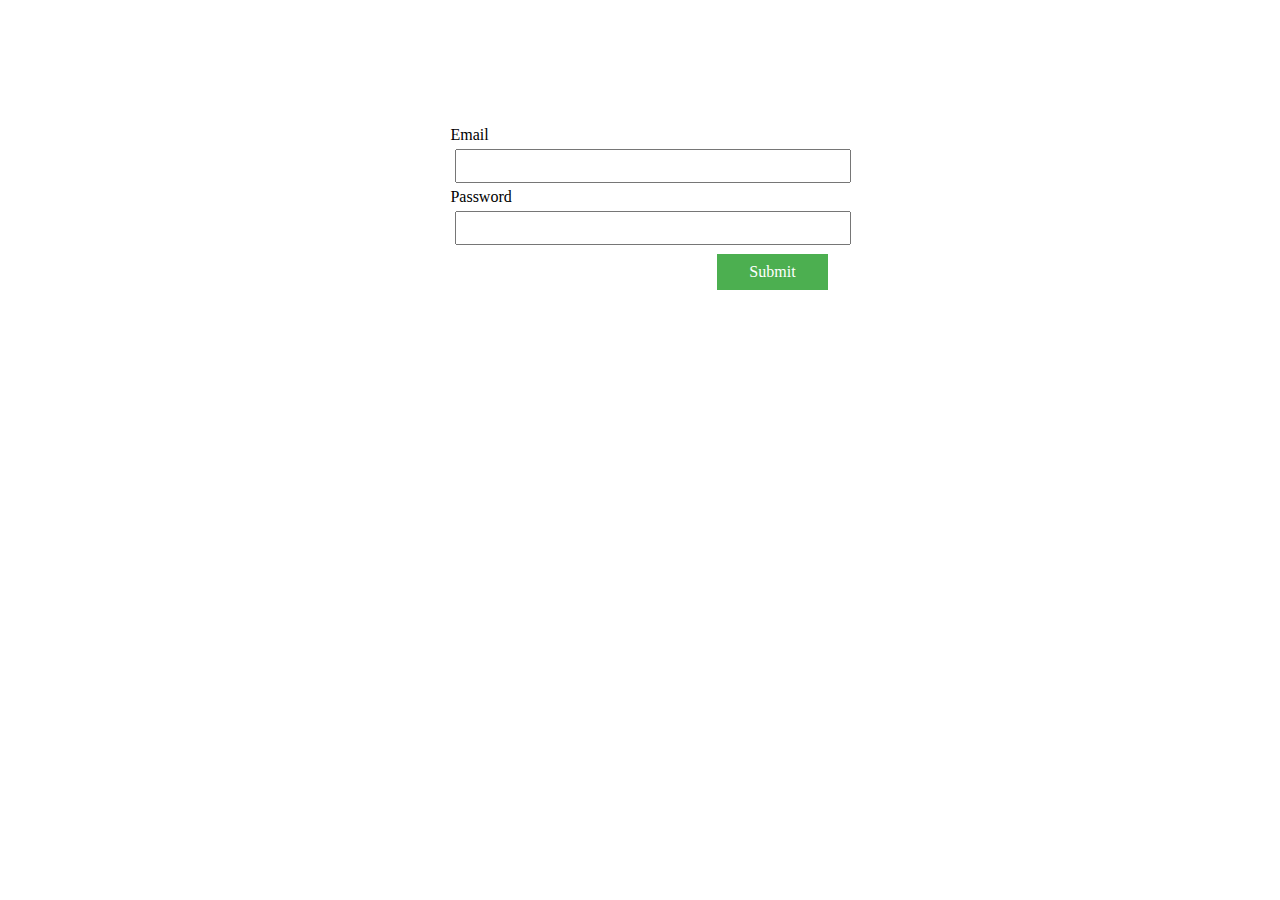
<file: Login.html>
<!DOCTYPE html>
<html lang="en">
<head>
    <meta charset="UTF-8">
    <meta name="viewport" content="width=device-width, initial-scale=1.0">
    <title>Login</title>
    <link rel="icon" type="image/png" href="/favicon.png"/>
    <style>
        html *
        {
        font-size: 1em !important;
        font-family: calibri !important;
        }

        input[type=submit] {
        background-color: #4CAF50;
        border: none;
        color: white;
        padding: 9px 32px;
        text-decoration: none;
        margin: 4px 2px;
        cursor: pointer;
        float: right;
        }
    </style>
</head>
<body>
    <div style="width: 30%; margin: 10% auto;">
        <form action="" id="loginForm">
            <label for="userName"> Email </label>
            <input type="text" name="userName" id="userName" style="width: 100%;padding: 6px;margin: 5px;"> <br/> 
            <label for="password">Password</label>
            <input type="password" name="password" id="password" style="width: 100%;padding: 6px;margin: 5px;">
            <div >
                <input type="submit" name="" id="">
            </div>
        </form>
    </div>

    <script src="loginScript.js"></script>
</body>
</html>
</file>
